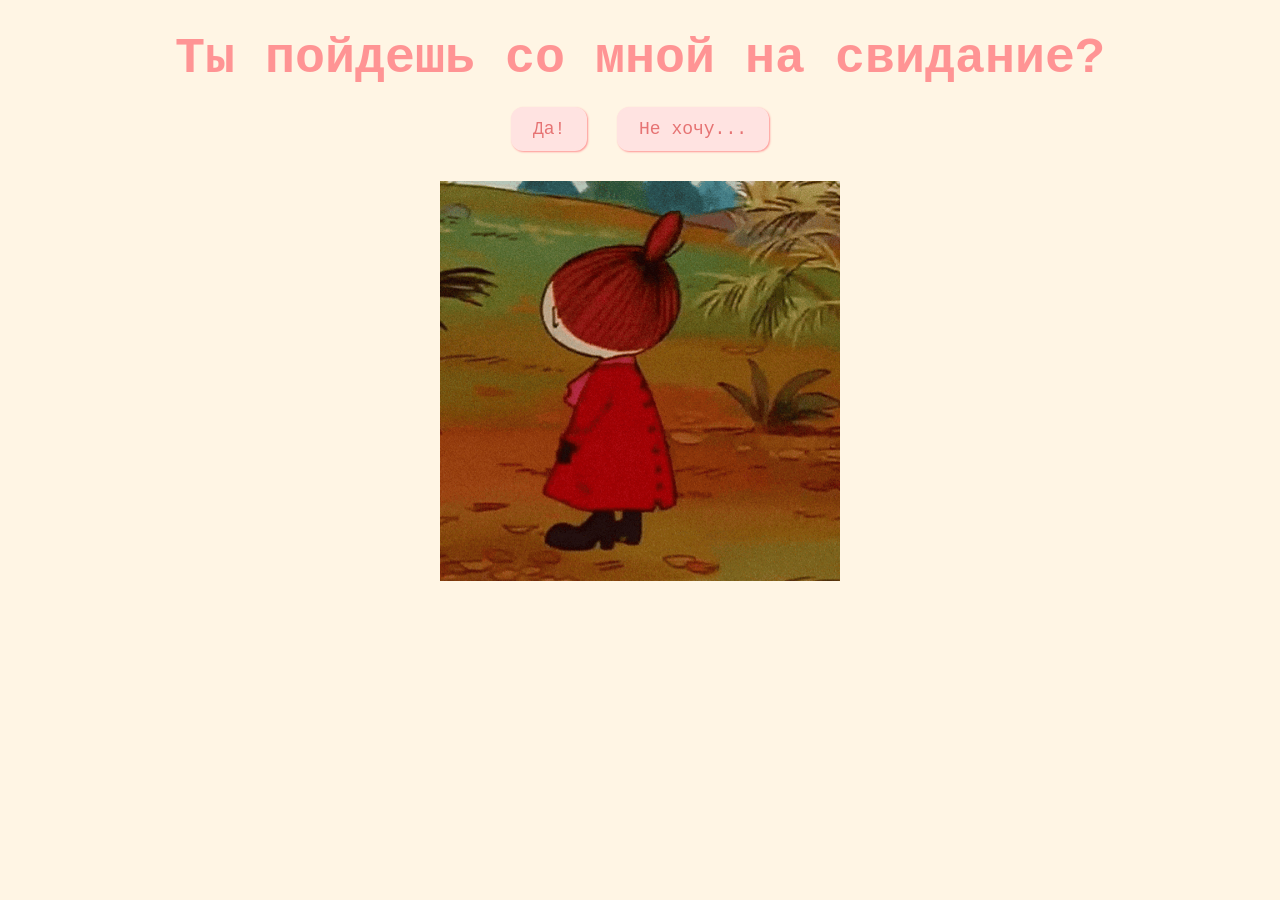
<file: index.html>
<!DOCTYPE html>
<html lang="en">
  <head>
    <meta charset="UTF-8" />
    <meta name="viewport" content="width=device-width, initial-scale=1.0" />
    <title>Be My Valentine</title>
    <link rel="stylesheet" href="css/valentine.css" />
  </head>
  <body>
    <div id="valentineQuestion"><b>Ты пойдешь со мной на свидание?</b></div>
    <button class="answerButton" onclick="location.href='thankyou.html'">
      Да!
    </button>
    <button class="answerButton" id="noButton">Не хочу...</button>
    <br />
    <img src="babymu.gif" alt="cat asking question" class="responsive" />

    <script>
      document
        .getElementById("noButton")
        .addEventListener("click", function () {
          var yesButton = document.querySelector(
            'button[onclick*="thankyou.html"]'
          );
          var currentFontSize = parseInt(
            window.getComputedStyle(yesButton).fontSize
          );
          yesButton.style.fontSize = currentFontSize + 10 + "px"; // Increase font size by 5px
        });
    </script>
  </body>
</html>
</file>
<file: css/valentine.css>
body {
  text-align: center;
  margin-top: 30px;
  font-family: "Courier";
  background-color: #fff5e4;
  color: #ff9494;
}

img {
  height: 400px;
  width: auto;
  padding: 10px;
}

#valentineQuestion {
  font-size: 50px;
  margin-bottom: 10px;
}
.answerButton {
  padding: 10px 20px;
  font-size: 18px;
  cursor: pointer;
  margin: 10px;
  font-family: "Courier";
  margin-bottom: 20px;
  background-color: #ffe3e1;
  color: #e67373;
  border-radius: 12px;
  border: 2px solid #ffe3e1;
  box-shadow: 1px 1px 2px #ff9494;
  transition: 0.3s;
}

.answerButton:hover {
  background-color: #ff9494;
  color: #ffe3e1;
  border: 2px solid #ff9494;
  box-shadow: 1px 1px 2px #ffe3e1;
}
</file>
